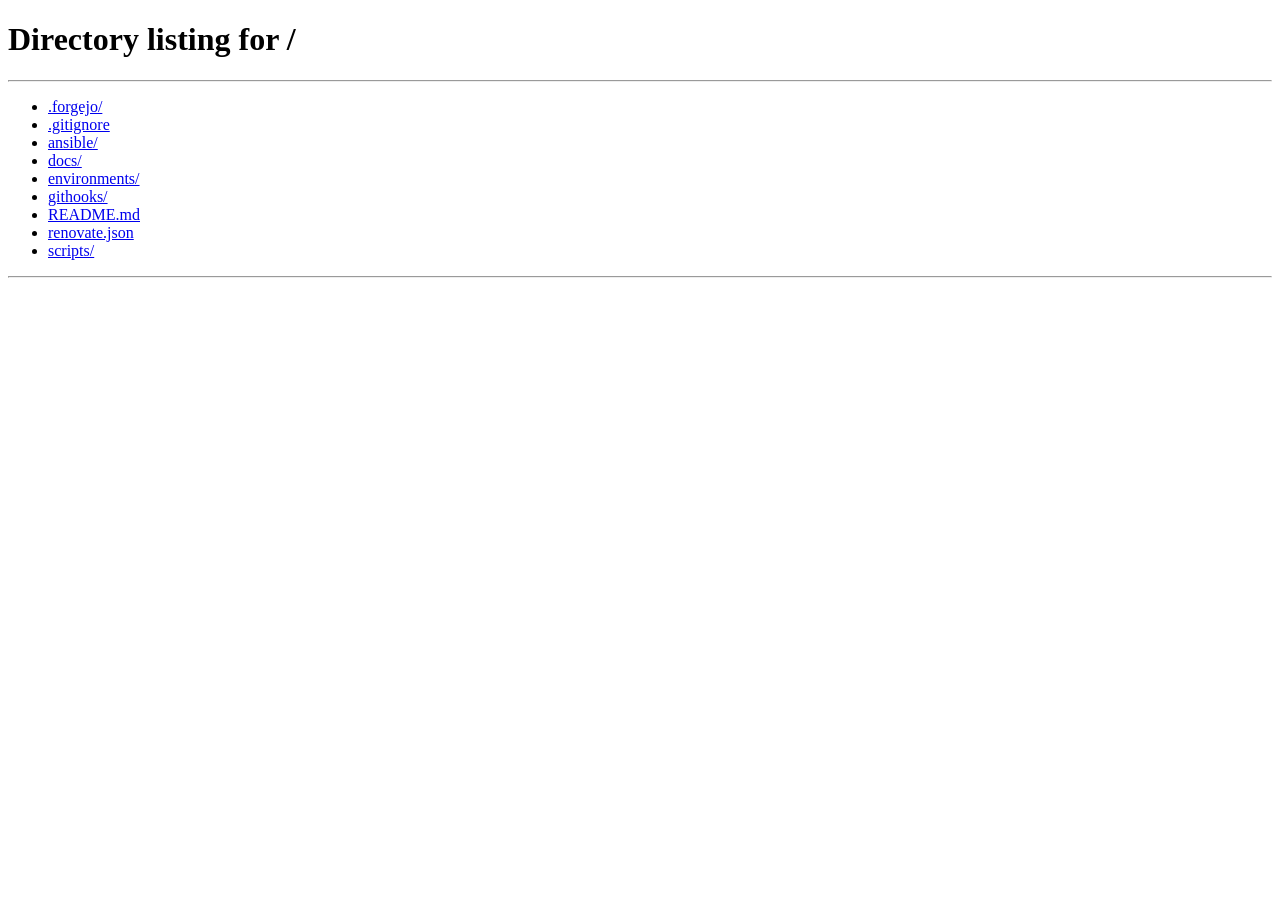
<file: ansible/roles/battlepros_status/files/web/rules.html>
<!doctype html>
<html lang="es">
<head>
  <meta charset="UTF-8" />
  <title>BattlePros</title>
  <link rel="canonical" href="https://www.example.net/#normas" />
  <meta http-equiv="refresh" content="0; url=/#normas" />
</head>
<body><a href="/#normas">Ir a BattlePros</a></body>
</html>
</file>
